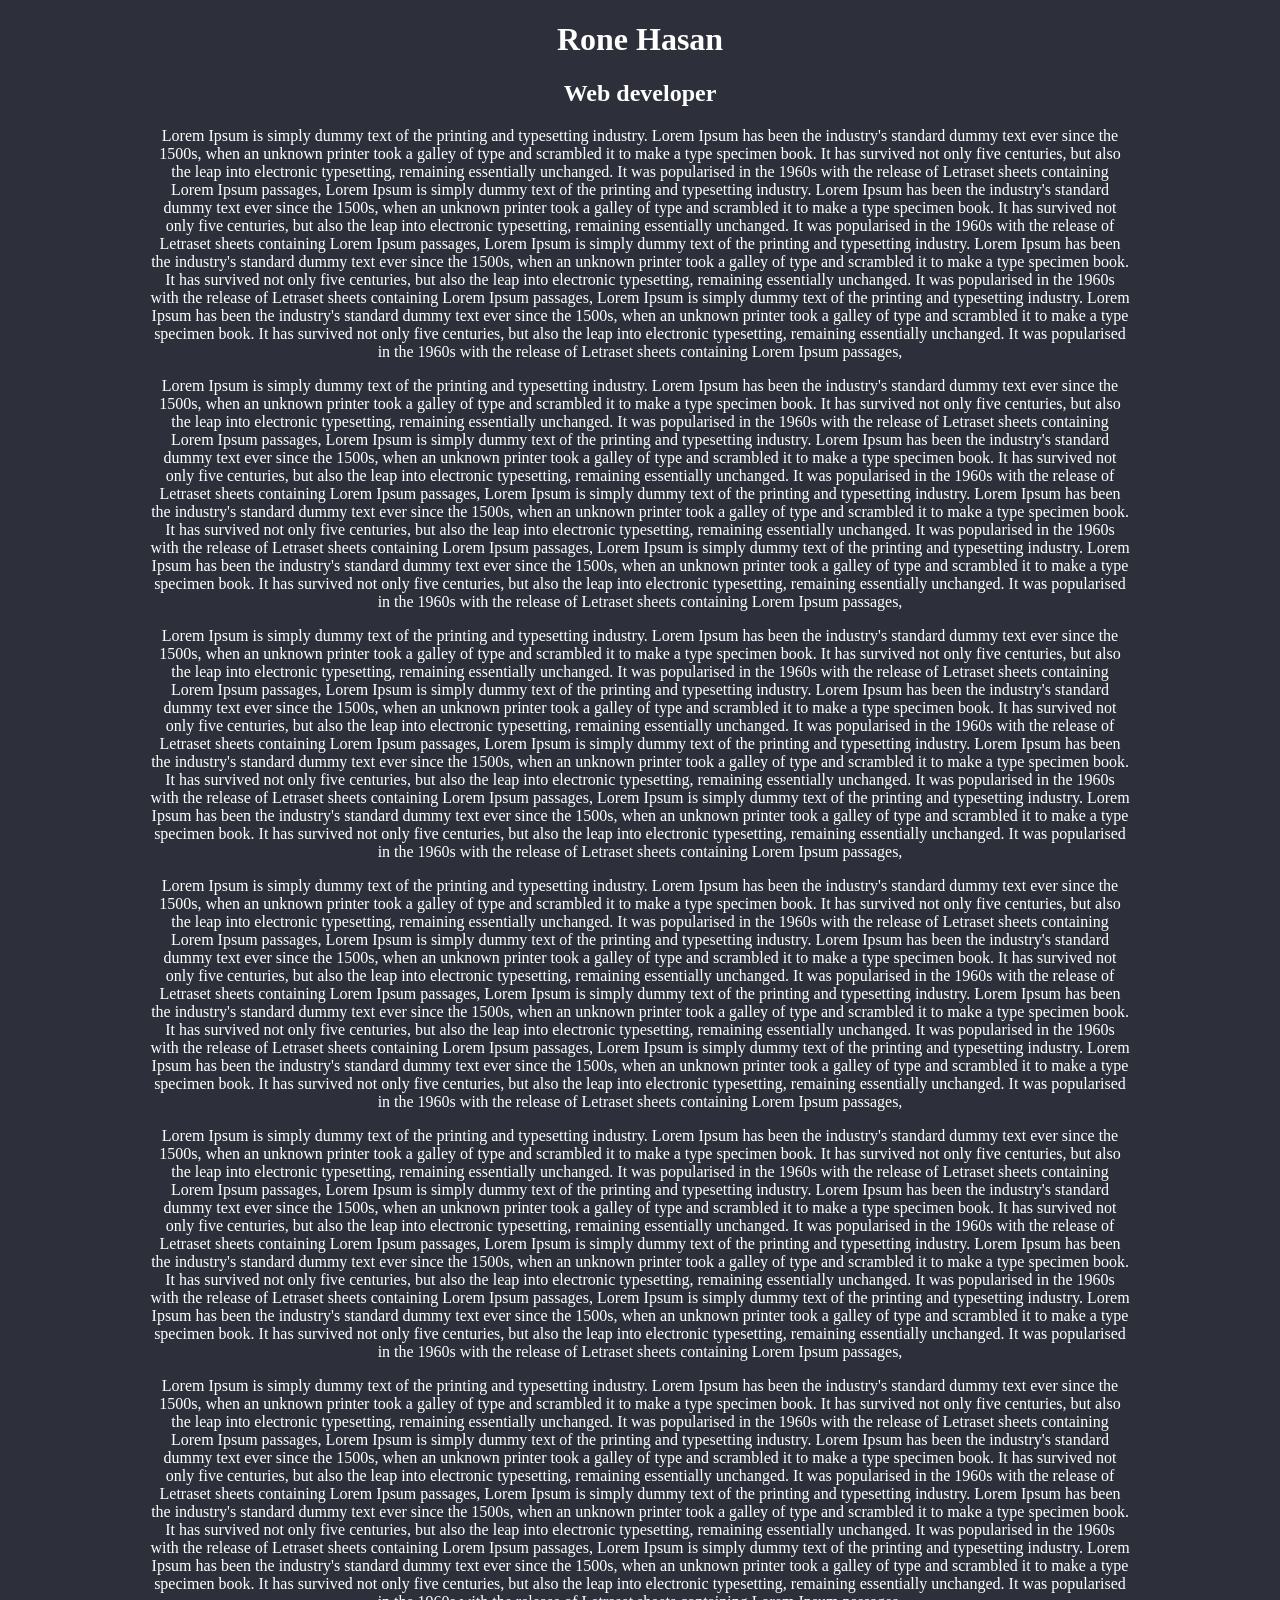
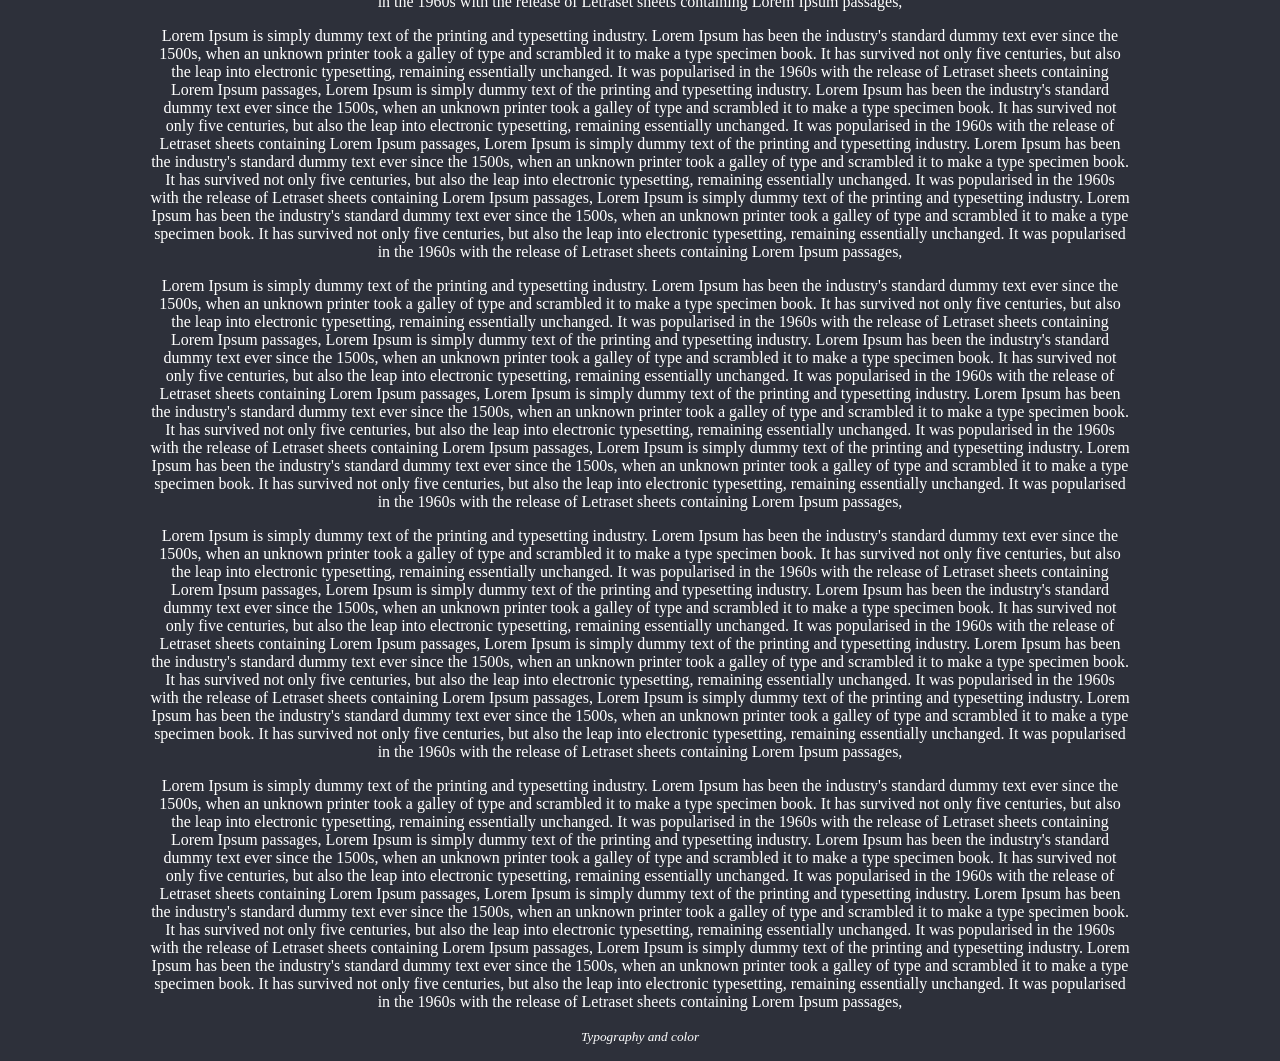
<file: index.html>
<!DOCTYPE html>
<html>
<head>
<meta charset="utf-8">
<title> Back to Top </title>
<style>
body {
	background-color: #2d303a;
	color: white;
	width: 980px;
	margin: 0 auto;
	text-align: center;
}
#back-to-top {
	position: fixed;
	bottom: 3em;
	right: 3em;
	background-color: rgba(255,255,255,0.9);
	color: #313943;
	border: none;
	border-radius: 5px;
	padding: 1em;
	text-transform: uppercase;
	cursor: pointer;
	font-weight: 700;
	box-shadow: 0 0 2em 0 rgba(0,0,0,0.25);
	transition: all 0.3s ease-in-out;
	display: inline-block;
	opacity: 0;
	text-decoration: none;
	font-size: .75em;
}
#back-to-top:hover{
	background-color: #fff;
	padding: 1em 3em;
}
#back-to-top.visible{
	opacity: 1;
}
</style>

</head>
<body>
	<header class="top">
		<h1>Rone Hasan</h1>
		<h2> Web developer </h2>
	</header>
	<main>
		<p>Lorem Ipsum is simply dummy text of the printing and typesetting industry. Lorem Ipsum has been the industry's standard dummy text ever since the 1500s, when an unknown printer took a galley of type and scrambled it to make a type specimen book. It has survived not only five centuries, but also the leap into electronic typesetting, remaining essentially unchanged. It was popularised in the 1960s with the release of Letraset sheets containing Lorem Ipsum passages, Lorem Ipsum is simply dummy text of the printing and typesetting industry. Lorem Ipsum has been the industry's standard dummy text ever since the 1500s, when an unknown printer took a galley of type and scrambled it to make a type specimen book. It has survived not only five centuries, but also the leap into electronic typesetting, remaining essentially unchanged. It was popularised in the 1960s with the release of Letraset sheets containing Lorem Ipsum passages, Lorem Ipsum is simply dummy text of the printing and typesetting industry. Lorem Ipsum has been the industry's standard dummy text ever since the 1500s, when an unknown printer took a galley of type and scrambled it to make a type specimen book. It has survived not only five centuries, but also the leap into electronic typesetting, remaining essentially unchanged. It was popularised in the 1960s with the release of Letraset sheets containing Lorem Ipsum passages, Lorem Ipsum is simply dummy text of the printing and typesetting industry. Lorem Ipsum has been the industry's standard dummy text ever since the 1500s, when an unknown printer took a galley of type and scrambled it to make a type specimen book. It has survived not only five centuries, but also the leap into electronic typesetting, remaining essentially unchanged. It was popularised in the 1960s with the release of Letraset sheets containing Lorem Ipsum passages, </p>
		
		<p>Lorem Ipsum is simply dummy text of the printing and typesetting industry. Lorem Ipsum has been the industry's standard dummy text ever since the 1500s, when an unknown printer took a galley of type and scrambled it to make a type specimen book. It has survived not only five centuries, but also the leap into electronic typesetting, remaining essentially unchanged. It was popularised in the 1960s with the release of Letraset sheets containing Lorem Ipsum passages, Lorem Ipsum is simply dummy text of the printing and typesetting industry. Lorem Ipsum has been the industry's standard dummy text ever since the 1500s, when an unknown printer took a galley of type and scrambled it to make a type specimen book. It has survived not only five centuries, but also the leap into electronic typesetting, remaining essentially unchanged. It was popularised in the 1960s with the release of Letraset sheets containing Lorem Ipsum passages, Lorem Ipsum is simply dummy text of the printing and typesetting industry. Lorem Ipsum has been the industry's standard dummy text ever since the 1500s, when an unknown printer took a galley of type and scrambled it to make a type specimen book. It has survived not only five centuries, but also the leap into electronic typesetting, remaining essentially unchanged. It was popularised in the 1960s with the release of Letraset sheets containing Lorem Ipsum passages, Lorem Ipsum is simply dummy text of the printing and typesetting industry. Lorem Ipsum has been the industry's standard dummy text ever since the 1500s, when an unknown printer took a galley of type and scrambled it to make a type specimen book. It has survived not only five centuries, but also the leap into electronic typesetting, remaining essentially unchanged. It was popularised in the 1960s with the release of Letraset sheets containing Lorem Ipsum passages, </p>
		
		<p>Lorem Ipsum is simply dummy text of the printing and typesetting industry. Lorem Ipsum has been the industry's standard dummy text ever since the 1500s, when an unknown printer took a galley of type and scrambled it to make a type specimen book. It has survived not only five centuries, but also the leap into electronic typesetting, remaining essentially unchanged. It was popularised in the 1960s with the release of Letraset sheets containing Lorem Ipsum passages, Lorem Ipsum is simply dummy text of the printing and typesetting industry. Lorem Ipsum has been the industry's standard dummy text ever since the 1500s, when an unknown printer took a galley of type and scrambled it to make a type specimen book. It has survived not only five centuries, but also the leap into electronic typesetting, remaining essentially unchanged. It was popularised in the 1960s with the release of Letraset sheets containing Lorem Ipsum passages, Lorem Ipsum is simply dummy text of the printing and typesetting industry. Lorem Ipsum has been the industry's standard dummy text ever since the 1500s, when an unknown printer took a galley of type and scrambled it to make a type specimen book. It has survived not only five centuries, but also the leap into electronic typesetting, remaining essentially unchanged. It was popularised in the 1960s with the release of Letraset sheets containing Lorem Ipsum passages, Lorem Ipsum is simply dummy text of the printing and typesetting industry. Lorem Ipsum has been the industry's standard dummy text ever since the 1500s, when an unknown printer took a galley of type and scrambled it to make a type specimen book. It has survived not only five centuries, but also the leap into electronic typesetting, remaining essentially unchanged. It was popularised in the 1960s with the release of Letraset sheets containing Lorem Ipsum passages, </p>
		
		<p>Lorem Ipsum is simply dummy text of the printing and typesetting industry. Lorem Ipsum has been the industry's standard dummy text ever since the 1500s, when an unknown printer took a galley of type and scrambled it to make a type specimen book. It has survived not only five centuries, but also the leap into electronic typesetting, remaining essentially unchanged. It was popularised in the 1960s with the release of Letraset sheets containing Lorem Ipsum passages, Lorem Ipsum is simply dummy text of the printing and typesetting industry. Lorem Ipsum has been the industry's standard dummy text ever since the 1500s, when an unknown printer took a galley of type and scrambled it to make a type specimen book. It has survived not only five centuries, but also the leap into electronic typesetting, remaining essentially unchanged. It was popularised in the 1960s with the release of Letraset sheets containing Lorem Ipsum passages, Lorem Ipsum is simply dummy text of the printing and typesetting industry. Lorem Ipsum has been the industry's standard dummy text ever since the 1500s, when an unknown printer took a galley of type and scrambled it to make a type specimen book. It has survived not only five centuries, but also the leap into electronic typesetting, remaining essentially unchanged. It was popularised in the 1960s with the release of Letraset sheets containing Lorem Ipsum passages, Lorem Ipsum is simply dummy text of the printing and typesetting industry. Lorem Ipsum has been the industry's standard dummy text ever since the 1500s, when an unknown printer took a galley of type and scrambled it to make a type specimen book. It has survived not only five centuries, but also the leap into electronic typesetting, remaining essentially unchanged. It was popularised in the 1960s with the release of Letraset sheets containing Lorem Ipsum passages, </p>
		
		<p>Lorem Ipsum is simply dummy text of the printing and typesetting industry. Lorem Ipsum has been the industry's standard dummy text ever since the 1500s, when an unknown printer took a galley of type and scrambled it to make a type specimen book. It has survived not only five centuries, but also the leap into electronic typesetting, remaining essentially unchanged. It was popularised in the 1960s with the release of Letraset sheets containing Lorem Ipsum passages, Lorem Ipsum is simply dummy text of the printing and typesetting industry. Lorem Ipsum has been the industry's standard dummy text ever since the 1500s, when an unknown printer took a galley of type and scrambled it to make a type specimen book. It has survived not only five centuries, but also the leap into electronic typesetting, remaining essentially unchanged. It was popularised in the 1960s with the release of Letraset sheets containing Lorem Ipsum passages, Lorem Ipsum is simply dummy text of the printing and typesetting industry. Lorem Ipsum has been the industry's standard dummy text ever since the 1500s, when an unknown printer took a galley of type and scrambled it to make a type specimen book. It has survived not only five centuries, but also the leap into electronic typesetting, remaining essentially unchanged. It was popularised in the 1960s with the release of Letraset sheets containing Lorem Ipsum passages, Lorem Ipsum is simply dummy text of the printing and typesetting industry. Lorem Ipsum has been the industry's standard dummy text ever since the 1500s, when an unknown printer took a galley of type and scrambled it to make a type specimen book. It has survived not only five centuries, but also the leap into electronic typesetting, remaining essentially unchanged. It was popularised in the 1960s with the release of Letraset sheets containing Lorem Ipsum passages, </p>
		
		<p>Lorem Ipsum is simply dummy text of the printing and typesetting industry. Lorem Ipsum has been the industry's standard dummy text ever since the 1500s, when an unknown printer took a galley of type and scrambled it to make a type specimen book. It has survived not only five centuries, but also the leap into electronic typesetting, remaining essentially unchanged. It was popularised in the 1960s with the release of Letraset sheets containing Lorem Ipsum passages, Lorem Ipsum is simply dummy text of the printing and typesetting industry. Lorem Ipsum has been the industry's standard dummy text ever since the 1500s, when an unknown printer took a galley of type and scrambled it to make a type specimen book. It has survived not only five centuries, but also the leap into electronic typesetting, remaining essentially unchanged. It was popularised in the 1960s with the release of Letraset sheets containing Lorem Ipsum passages, Lorem Ipsum is simply dummy text of the printing and typesetting industry. Lorem Ipsum has been the industry's standard dummy text ever since the 1500s, when an unknown printer took a galley of type and scrambled it to make a type specimen book. It has survived not only five centuries, but also the leap into electronic typesetting, remaining essentially unchanged. It was popularised in the 1960s with the release of Letraset sheets containing Lorem Ipsum passages, Lorem Ipsum is simply dummy text of the printing and typesetting industry. Lorem Ipsum has been the industry's standard dummy text ever since the 1500s, when an unknown printer took a galley of type and scrambled it to make a type specimen book. It has survived not only five centuries, but also the leap into electronic typesetting, remaining essentially unchanged. It was popularised in the 1960s with the release of Letraset sheets containing Lorem Ipsum passages, </p>
		
		<p>Lorem Ipsum is simply dummy text of the printing and typesetting industry. Lorem Ipsum has been the industry's standard dummy text ever since the 1500s, when an unknown printer took a galley of type and scrambled it to make a type specimen book. It has survived not only five centuries, but also the leap into electronic typesetting, remaining essentially unchanged. It was popularised in the 1960s with the release of Letraset sheets containing Lorem Ipsum passages, Lorem Ipsum is simply dummy text of the printing and typesetting industry. Lorem Ipsum has been the industry's standard dummy text ever since the 1500s, when an unknown printer took a galley of type and scrambled it to make a type specimen book. It has survived not only five centuries, but also the leap into electronic typesetting, remaining essentially unchanged. It was popularised in the 1960s with the release of Letraset sheets containing Lorem Ipsum passages, Lorem Ipsum is simply dummy text of the printing and typesetting industry. Lorem Ipsum has been the industry's standard dummy text ever since the 1500s, when an unknown printer took a galley of type and scrambled it to make a type specimen book. It has survived not only five centuries, but also the leap into electronic typesetting, remaining essentially unchanged. It was popularised in the 1960s with the release of Letraset sheets containing Lorem Ipsum passages, Lorem Ipsum is simply dummy text of the printing and typesetting industry. Lorem Ipsum has been the industry's standard dummy text ever since the 1500s, when an unknown printer took a galley of type and scrambled it to make a type specimen book. It has survived not only five centuries, but also the leap into electronic typesetting, remaining essentially unchanged. It was popularised in the 1960s with the release of Letraset sheets containing Lorem Ipsum passages, </p>
		
		<p>Lorem Ipsum is simply dummy text of the printing and typesetting industry. Lorem Ipsum has been the industry's standard dummy text ever since the 1500s, when an unknown printer took a galley of type and scrambled it to make a type specimen book. It has survived not only five centuries, but also the leap into electronic typesetting, remaining essentially unchanged. It was popularised in the 1960s with the release of Letraset sheets containing Lorem Ipsum passages, Lorem Ipsum is simply dummy text of the printing and typesetting industry. Lorem Ipsum has been the industry's standard dummy text ever since the 1500s, when an unknown printer took a galley of type and scrambled it to make a type specimen book. It has survived not only five centuries, but also the leap into electronic typesetting, remaining essentially unchanged. It was popularised in the 1960s with the release of Letraset sheets containing Lorem Ipsum passages, Lorem Ipsum is simply dummy text of the printing and typesetting industry. Lorem Ipsum has been the industry's standard dummy text ever since the 1500s, when an unknown printer took a galley of type and scrambled it to make a type specimen book. It has survived not only five centuries, but also the leap into electronic typesetting, remaining essentially unchanged. It was popularised in the 1960s with the release of Letraset sheets containing Lorem Ipsum passages, Lorem Ipsum is simply dummy text of the printing and typesetting industry. Lorem Ipsum has been the industry's standard dummy text ever since the 1500s, when an unknown printer took a galley of type and scrambled it to make a type specimen book. It has survived not only five centuries, but also the leap into electronic typesetting, remaining essentially unchanged. It was popularised in the 1960s with the release of Letraset sheets containing Lorem Ipsum passages, </p>
		
		<p>Lorem Ipsum is simply dummy text of the printing and typesetting industry. Lorem Ipsum has been the industry's standard dummy text ever since the 1500s, when an unknown printer took a galley of type and scrambled it to make a type specimen book. It has survived not only five centuries, but also the leap into electronic typesetting, remaining essentially unchanged. It was popularised in the 1960s with the release of Letraset sheets containing Lorem Ipsum passages, Lorem Ipsum is simply dummy text of the printing and typesetting industry. Lorem Ipsum has been the industry's standard dummy text ever since the 1500s, when an unknown printer took a galley of type and scrambled it to make a type specimen book. It has survived not only five centuries, but also the leap into electronic typesetting, remaining essentially unchanged. It was popularised in the 1960s with the release of Letraset sheets containing Lorem Ipsum passages, Lorem Ipsum is simply dummy text of the printing and typesetting industry. Lorem Ipsum has been the industry's standard dummy text ever since the 1500s, when an unknown printer took a galley of type and scrambled it to make a type specimen book. It has survived not only five centuries, but also the leap into electronic typesetting, remaining essentially unchanged. It was popularised in the 1960s with the release of Letraset sheets containing Lorem Ipsum passages, Lorem Ipsum is simply dummy text of the printing and typesetting industry. Lorem Ipsum has been the industry's standard dummy text ever since the 1500s, when an unknown printer took a galley of type and scrambled it to make a type specimen book. It has survived not only five centuries, but also the leap into electronic typesetting, remaining essentially unchanged. It was popularised in the 1960s with the release of Letraset sheets containing Lorem Ipsum passages, </p>
		
		<p>Lorem Ipsum is simply dummy text of the printing and typesetting industry. Lorem Ipsum has been the industry's standard dummy text ever since the 1500s, when an unknown printer took a galley of type and scrambled it to make a type specimen book. It has survived not only five centuries, but also the leap into electronic typesetting, remaining essentially unchanged. It was popularised in the 1960s with the release of Letraset sheets containing Lorem Ipsum passages, Lorem Ipsum is simply dummy text of the printing and typesetting industry. Lorem Ipsum has been the industry's standard dummy text ever since the 1500s, when an unknown printer took a galley of type and scrambled it to make a type specimen book. It has survived not only five centuries, but also the leap into electronic typesetting, remaining essentially unchanged. It was popularised in the 1960s with the release of Letraset sheets containing Lorem Ipsum passages, Lorem Ipsum is simply dummy text of the printing and typesetting industry. Lorem Ipsum has been the industry's standard dummy text ever since the 1500s, when an unknown printer took a galley of type and scrambled it to make a type specimen book. It has survived not only five centuries, but also the leap into electronic typesetting, remaining essentially unchanged. It was popularised in the 1960s with the release of Letraset sheets containing Lorem Ipsum passages, Lorem Ipsum is simply dummy text of the printing and typesetting industry. Lorem Ipsum has been the industry's standard dummy text ever since the 1500s, when an unknown printer took a galley of type and scrambled it to make a type specimen book. It has survived not only five centuries, but also the leap into electronic typesetting, remaining essentially unchanged. It was popularised in the 1960s with the release of Letraset sheets containing Lorem Ipsum passages, </p>
	</main>
	
	<footer>
		<p><small><em>Typography and color</em></small></p>
		<a id="back-to-top" href="#"> Top </a>
	</footer>

	
	<script>
		var btt = document.getElementById ('back-to-top'),
			body = document.body,
			docElem = document.documentElement,
			offset = 100,
			scrollPos, docHeight;
			isFirefox = navigator.userAgent.toLowerCase().indexOf("firefox") > -1;
			
			docHeight = Math.max(body.scrollHeight, body.offsetHeight, docElem.clientHeight, docElem.scrollHeight, docElem.offsetHeight);
			if (docHeight != 'undefined') {
				offset = docHeight / 4;
			}
			
			window.addEventListener( "scroll", function(event) {
				scrollPos = body.scrollTop || docElem.scrollTop;
				btt.className = ( scrollPos > offset ) ? "visible" : "";
			});
			
			btt.addEventListener ("click", function(event){
				event.preventDefault();
				if (isFirefox){
					docElem.scrollTop = 0;
				} else {
					body.scrollTop = 0;
				}
			});
	</script>


</body>
</html>
</file>
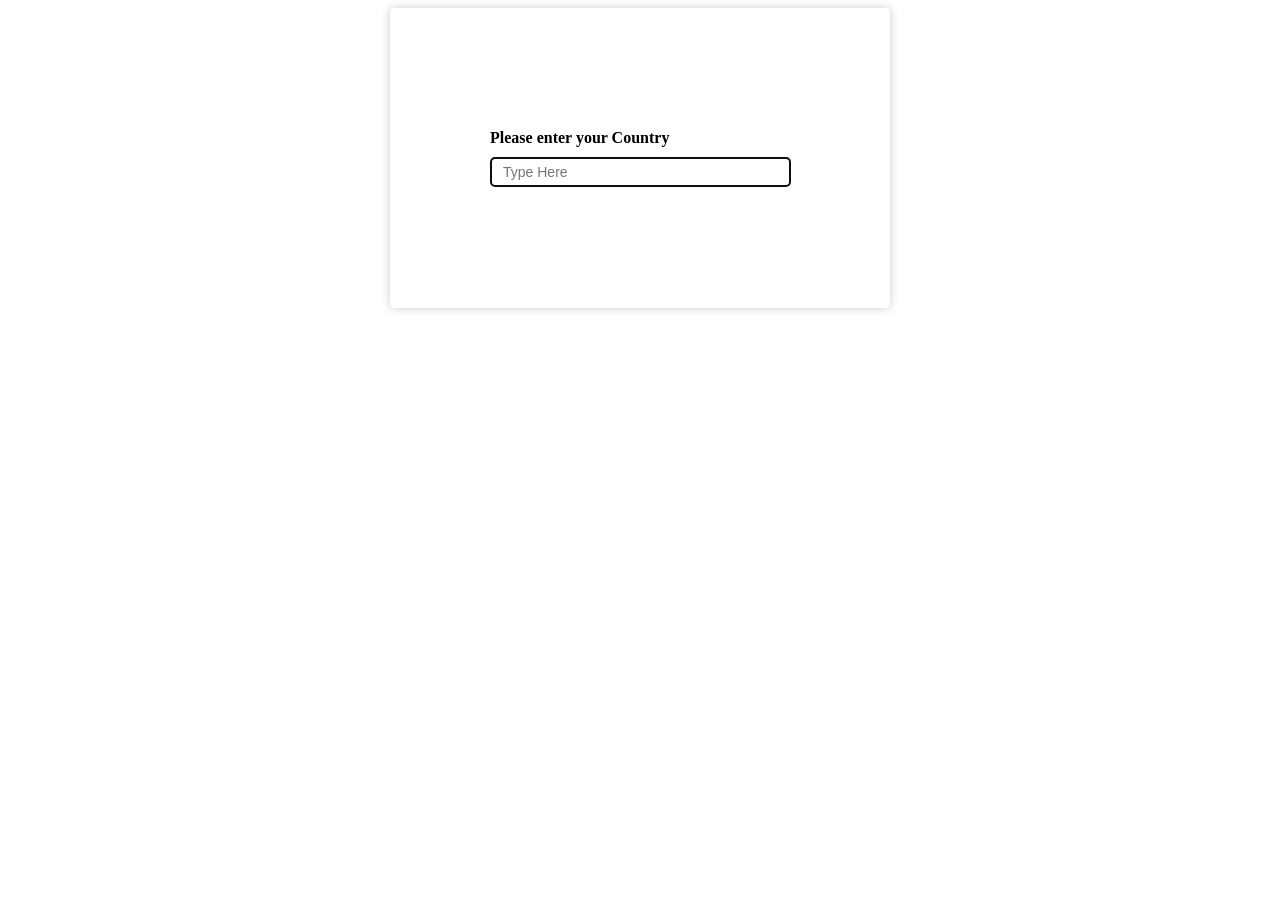
<file: text-box-auto-complete/index.html>
<!DOCTYPE html>
<html>
	<head>
		<meta charset="utf-8">
		<title> Text Box Auto Completion </title>
		<link rel="stylesheet" href="style.css">

	</head>
	<body>
		<div class="container">
			<form action="" >
				<label for="country"> Please enter your Country </label>
				<input type="text" id="country" name="country" placeholder="Type Here" >
				
			</form>
			
			<ul id="autocomplete-results"></ul>
		</div>
		
		
		<script src="script.js"></script>
	</body>
</html>
</file>
<file: text-box-auto-complete/style.css>
.container {
	width: 500px;
	min-height: 300px;
	margin: 0 auto;
	display: flex;
	justify-content: center;
	align-items: center;
	box-shadow: 0px 0px 10px #ccc;
	border-radius: 4px;
	flex-direction: column;
}
.container form{
	width: 300px;
}
label {
	display: inline-block;
	max-width: 100%;
	margin-bottom: 10px;
	font-weight: 700;
}
#country {
	display: block;
	width: 100%;
	height: auto;
	padding: 6px 12px;
	font-size: 14px;
	border-radius: 4px;
	border: 1px solid #ccc;
	width: 275px;
}
ul#autocomplete-results{
	margin: 0;
	padding-left: 0px;
	width: 300px;
}
ul#autocomplete-results li{
	list-style: none;
	padding: 5px;
	border: 1px solid #f1f1f1;
	border-radius: 4px;
}
li.result.highlighted{
	background-color: #eaeaea;
}
#autocomplete-results li {
	display: none;
}
ul#autocomplete-results.visible li {
display: block;
}
</file>
